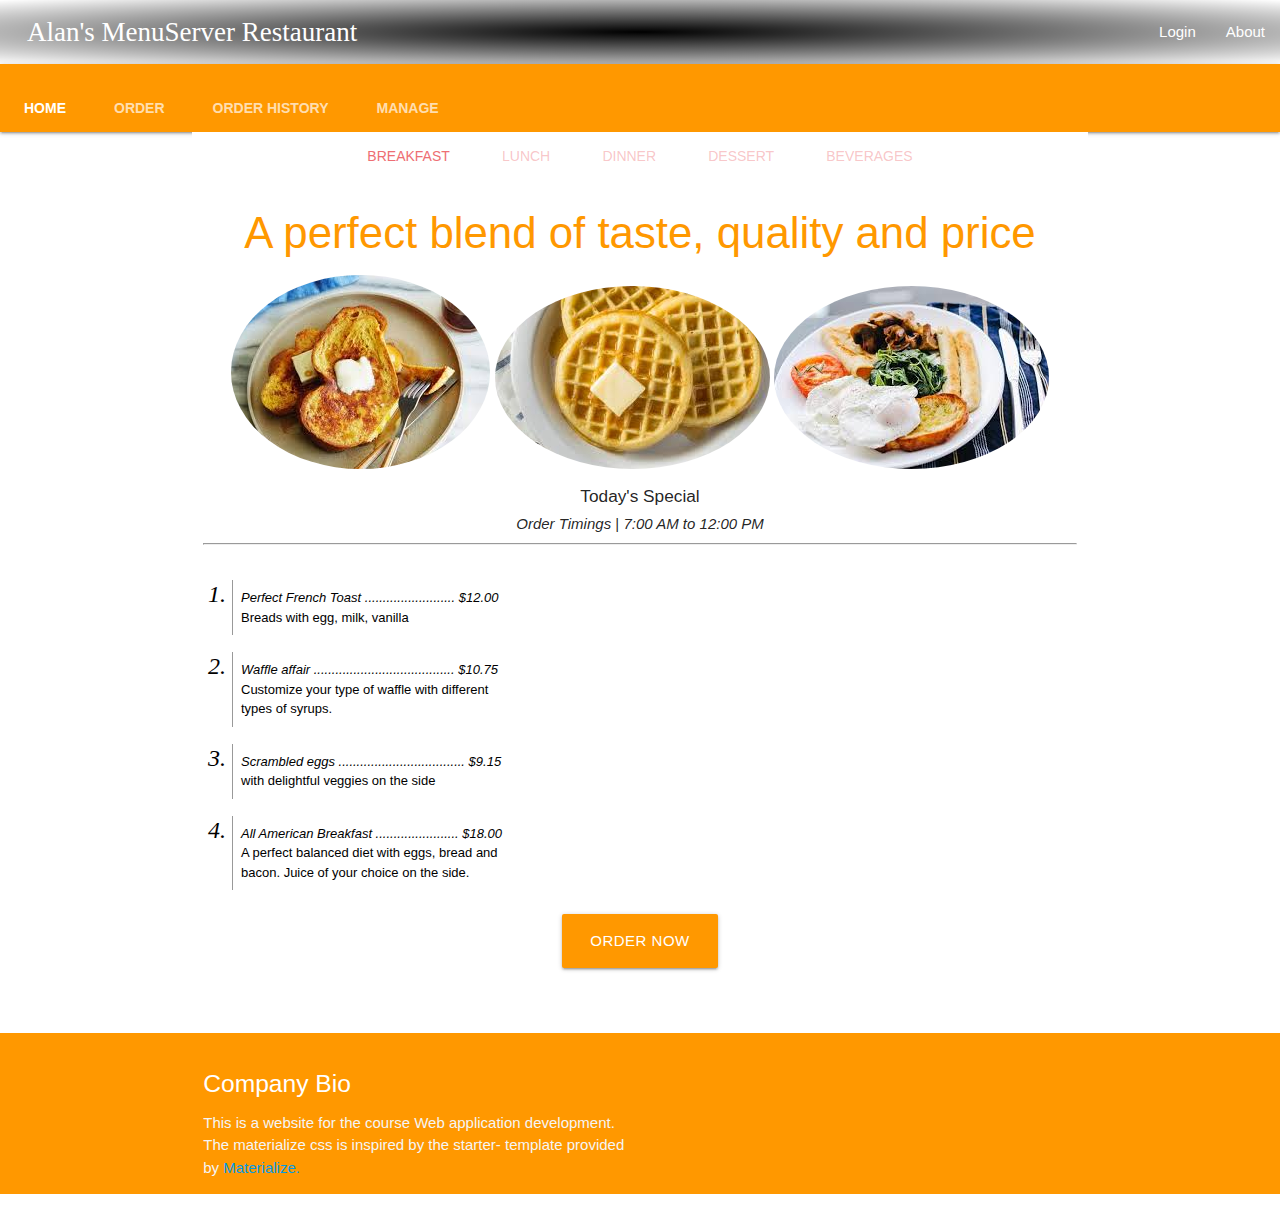
<file: index.html>
<!DOCTYPE html>
<html lang="en">

<head>
  <meta http-equiv="Content-Type" content="text/html; charset=UTF-8" />
  <meta name="viewport" content="width=device-width, initial-scale=1, maximum-scale=1.0" />
  <title>Alan's MenuServer Restaurant</title>

  <!-- CSS  -->
  <link href="https://fonts.googleapis.com/icon?family=Material+Icons" rel="stylesheet">
  <link href="css/materialize.css" type="text/css" rel="stylesheet" media="screen,projection" />
  <link href="css/style.css" type="text/css" rel="stylesheet" media="screen,projection" />
</head>

<body>
  <nav class="header-restaurant" role="navigation">
    <div>
      <a href="#" class="custom-header">Alan's MenuServer Restaurant</a>
      <ul class="right hide-on-med-and-down">
        <li><a href="http://www.gmail.com">Login</a></li>
        <li><a href="about.html">About</a></li>
      </ul>
      <br>
    </div>
  </nav>

  <nav class="nav-extended">
    <div class="page-footer orange">
      <ul class="tabs tabs-transparent">
        <li class="tab"><a class="active" href="index.html"><b>Home</b></a></li>
        <li class="tab"><a href="orderPage.html"><b>Order</b></a></li>
        <li class="tab"><a href="orderHistory.html"><b>Order history</b></a></li>
        <li class="tab"><a href="manage.html"><b>Manage</b></a></li>
      </ul>
    </div>

  </nav>
  <div class="container">
    <ul class="tabs header center">
      <li class="tab"><a class="active" href="#test1">Breakfast</a></li>
      <li class="tab disabled"><a href="#test2">Lunch</a></li>
      <li class="tab disabled"><a href="#test3">Dinner</a></li>
      <li class="tab disabled"><a href="#test3">Dessert</a></li>
      <li class="tab disabled"><a href="#test3">Beverages</a></li>
    </ul>
  </div>
 
    <div class="container">
      <h3 class="header center orange-text">A perfect blend of taste, quality and price</h3>
      <div class="row center">
        <img class="circle responsive-img" src="images/bf1.jpeg">
        <img class="circle responsive-img" src="images/bf2.jpeg">
        <img class="circle responsive-img" src="images/bf3.jpeg">
        <h6 class="header col s12 bold">Today's Special</h6>
        <h7 class="header col s12 light"><i>Order Timings </i> <b>|</b> <i>7:00 AM to 12:00 PM</i></h5>
          </h6>
          <hr>
      </div>

      <div class="items-list">
        <ol>
          <li>
            <p><em>Perfect French Toast ......................... $12.00</em>Breads with egg, milk, vanilla</p>
          </li>
          <li>
            <p><em>Waffle affair ....................................... $10.75</em> Customize your type of waffle with
              different types of syrups.</p>
          </li>
          <li>
            <p><em>Scrambled eggs ................................... $9.15</em> with delightful veggies on the side</p>
          </li>
          <li>
            <p><em>All American Breakfast ....................... $18.00</em> A perfect balanced diet with eggs, bread
              and bacon. Juice of your choice on the side.</p>
          </li>
        </ol>
      </div>

      <div class="row center">
        <a href="http://materializecss.com/getting-started.html" id="download-button"
          class="btn-large waves-effect waves-light orange">Order Now</a>
      </div>
      <br><br>

    </div>
  </div>
  <footer class="page-footer orange">
    <div class="container">
      <div class="row">
        <div class="col l6 s12">
          <h5 class="white-text">Company Bio</h5>
          <p class="grey-text text-lighten-4">This is a website for the course Web application development. The
            materialize css is inspired by the starter- template provided by <a
              href="http://materializecss.com">Materialize.</a></p>

  </footer>


  <!--  Scripts-->
  <script src="https://code.jquery.com/jquery-2.1.1.min.js"></script>
  <script src="js/materialize.js"></script>
  <script src="js/init.js"></script>

</body>

</html>
</file>
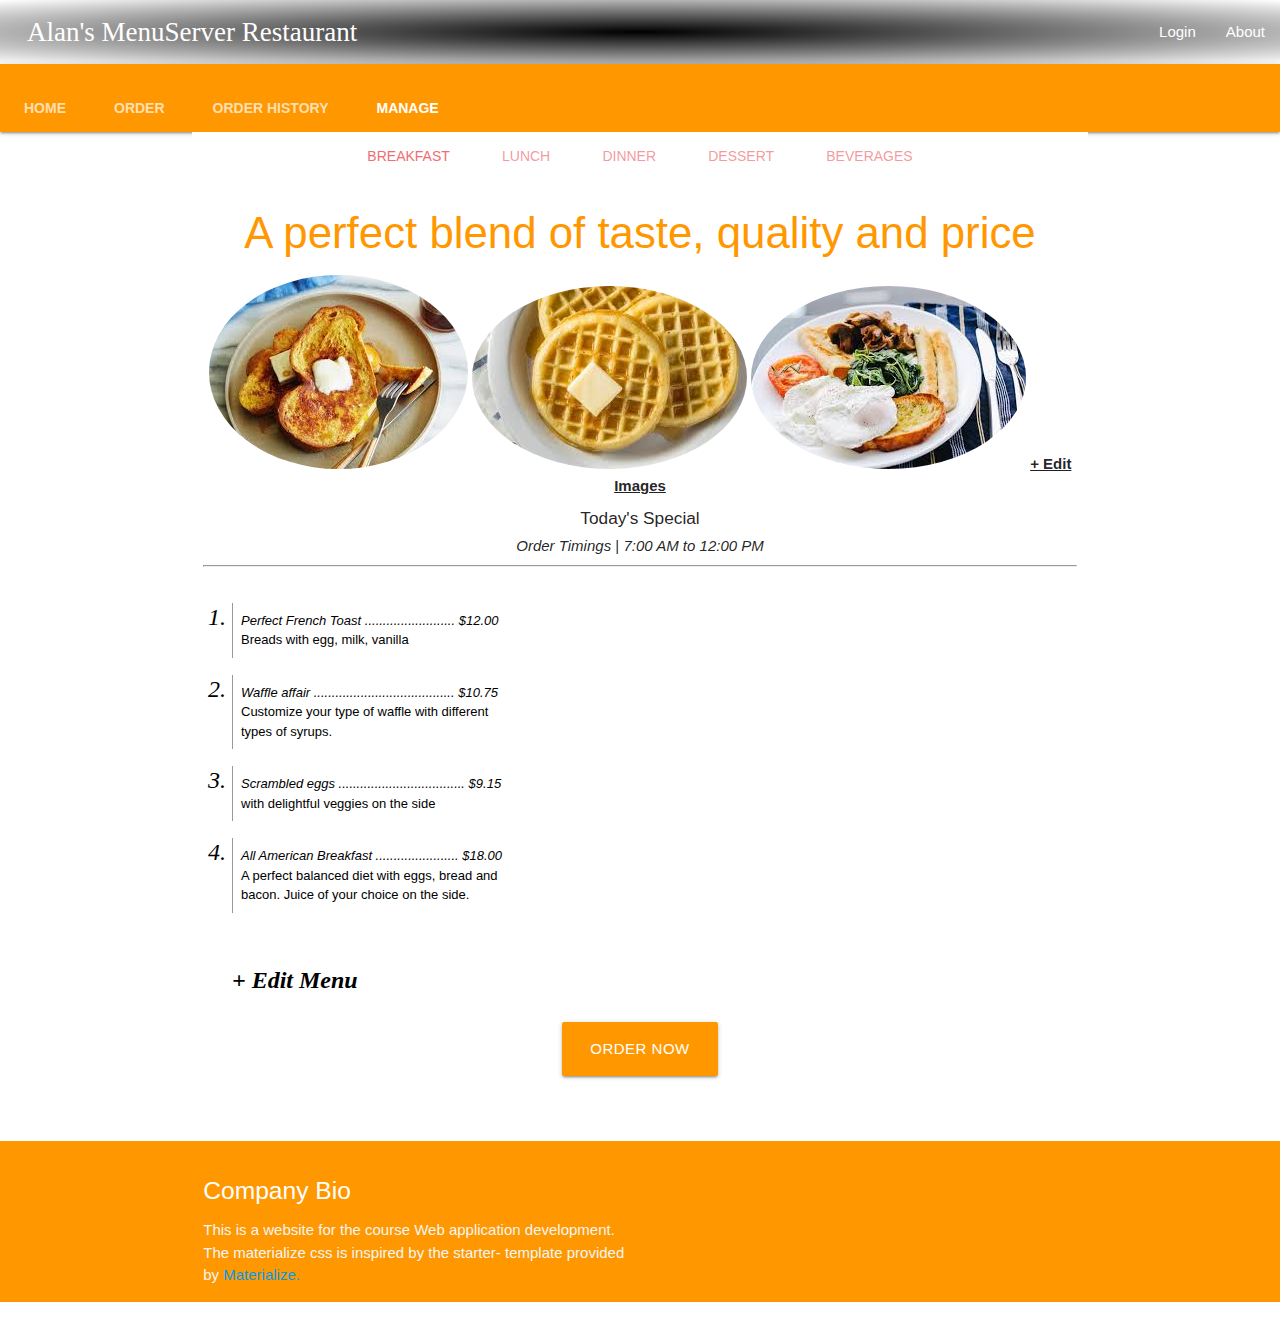
<file: manage.html>
<!DOCTYPE html>
<html lang="en">

<head>
  <meta http-equiv="Content-Type" content="text/html; charset=UTF-8" />
  <meta name="viewport" content="width=device-width, initial-scale=1, maximum-scale=1.0" />
  <title>Alan's MenuServer Restaurant</title>

  <!-- CSS  -->
  <link href="https://fonts.googleapis.com/icon?family=Material+Icons" rel="stylesheet">
  <link href="css/materialize.css" type="text/css" rel="stylesheet" media="screen,projection" />
  <link href="css/style.css" type="text/css" rel="stylesheet" media="screen,projection" />
  <link href="https://fonts.googleapis.com/icon?family=Material+Icons" rel="stylesheet">
</head>

<body>
  <nav class="header-restaurant" role="navigation">
    <div>
      <a href="#" class="custom-header">Alan's MenuServer Restaurant</a>
      <ul class="right hide-on-med-and-down">
            <li><a href="http://www.gmail.com">Login</a></li>
            <li><a href="about.html">About</a></li>
      </ul>
      <br>
    </div>
  </nav>

  <nav class="nav-extended">
    <div class="page-footer orange">
      <ul class="tabs tabs-transparent">
        <li class="tab"><a href="index.html"><b>Home</b></a></li>
        <li class="tab"><a href="orderPage.html"><b>Order</b></a></li>
        <li class="tab"><a href="orderHistory.html"><b>Order history</b></a></li>
        <li class="tab "><a class="active" href="manage.html"><b>Manage</b></a></li>
      </ul>
    </div>

  </nav>
  <div class="container">
    <ul class="tabs header center">
      <li class="tab"><a class="active" href="#test1">Breakfast</a></li>
      <li class="tab "><a href="#test2">Lunch</a></li>
      <li class="tab "><a href="#test3">Dinner</a></li>
      <li class="tab "><a href="#test3">Dessert</a></li>
      <li class="tab "><a href="#test3">Beverages</a></li>
    </ul>
  </div>
 
    <div class="container">
      <h3 class="header center orange-text">A perfect blend of taste, quality and price</h3>
      <div class="row center">
        <img class="circle responsive-img" src="images/bf1.jpeg">
        <img class="circle responsive-img" src="images/bf2.jpeg">
        <img class="circle responsive-img" src="images/bf3.jpeg">
        <b><u>+ Edit Images</b></u>
        <h6 class="header col s12 bold">Today's Special</h6>
        <h7 class="header col s12 light"><i>Order Timings </i> <b>|</b> <i>7:00 AM to 12:00 PM</i></h5>
          </h6>
          <hr>
      </div>

      <div class="items-list">
        <ol>
          <li>
            <p><em>Perfect French Toast ......................... $12.00</em>Breads with egg, milk, vanilla</p>
          </li>
          <li>
            <p><em>Waffle affair ....................................... $10.75</em> Customize your type of waffle with
              different types of syrups.</p>
          </li>
          <li>
            <p><em>Scrambled eggs ................................... $9.15</em> with delightful veggies on the side</p>
          </li>
          <li>
            <p><em>All American Breakfast ....................... $18.00</em> A perfect balanced diet with eggs, bread
              and bacon. Juice of your choice on the side.</p>
          </li><br>
          <b>+ Edit Menu</b>
        </ol>
      </div>

      <div class="row center">
        <a href="http://materializecss.com/getting-started.html" id="download-button"
          class="btn-large waves-effect waves-light orange">Order Now</a>
      </div>
      <br><br>

    </div>
  </div>
  <footer class="page-footer orange">
    <div class="container">
      <div class="row">
        <div class="col l6 s12">
          <h5 class="white-text">Company Bio</h5>
          <p class="grey-text text-lighten-4">This is a website for the course Web application development. The
            materialize css is inspired by the starter- template provided by <a
              href="http://materializecss.com">Materialize.</a></p>

  </footer>


  <!--  Scripts-->
  <script src="https://code.jquery.com/jquery-2.1.1.min.js"></script>
  <script src="js/materialize.js"></script>
  <script src="js/init.js"></script>

</body>

</html>
</file>
<file: css/style.css>
/* Custom Stylesheet */
/**
 * Use this file to override Materialize files so you can update
 * the core Materialize files in the future
 *
 * Made By MaterializeCSS.com
 */

.icon-block {
  padding: 0 15px;
}
.icon-block .material-icons {
	font-size: inherit;
}
.header-restaurant{
  background: radial-gradient(black, transparent);
}
.custom-header{
  font-family: LingWai SC;
  margin-left: 1em;
  font-size: 1.8em;
}
.class-align{
  align-content: center;
}
#input-width{
  width: auto;
  text-align: center;
}
.items-list { width:320px; }
.items-list ol { font-style:italic; font-family:Georgia, Times, serif; font-size:24px; color:black;  }

.items-list ol li p { padding:8px; font-style:normal; font-family:Arial; font-size:13px; color: black; border-left: 1px solid #999; }
.items-list ol li p em { display:block; }
</file>
